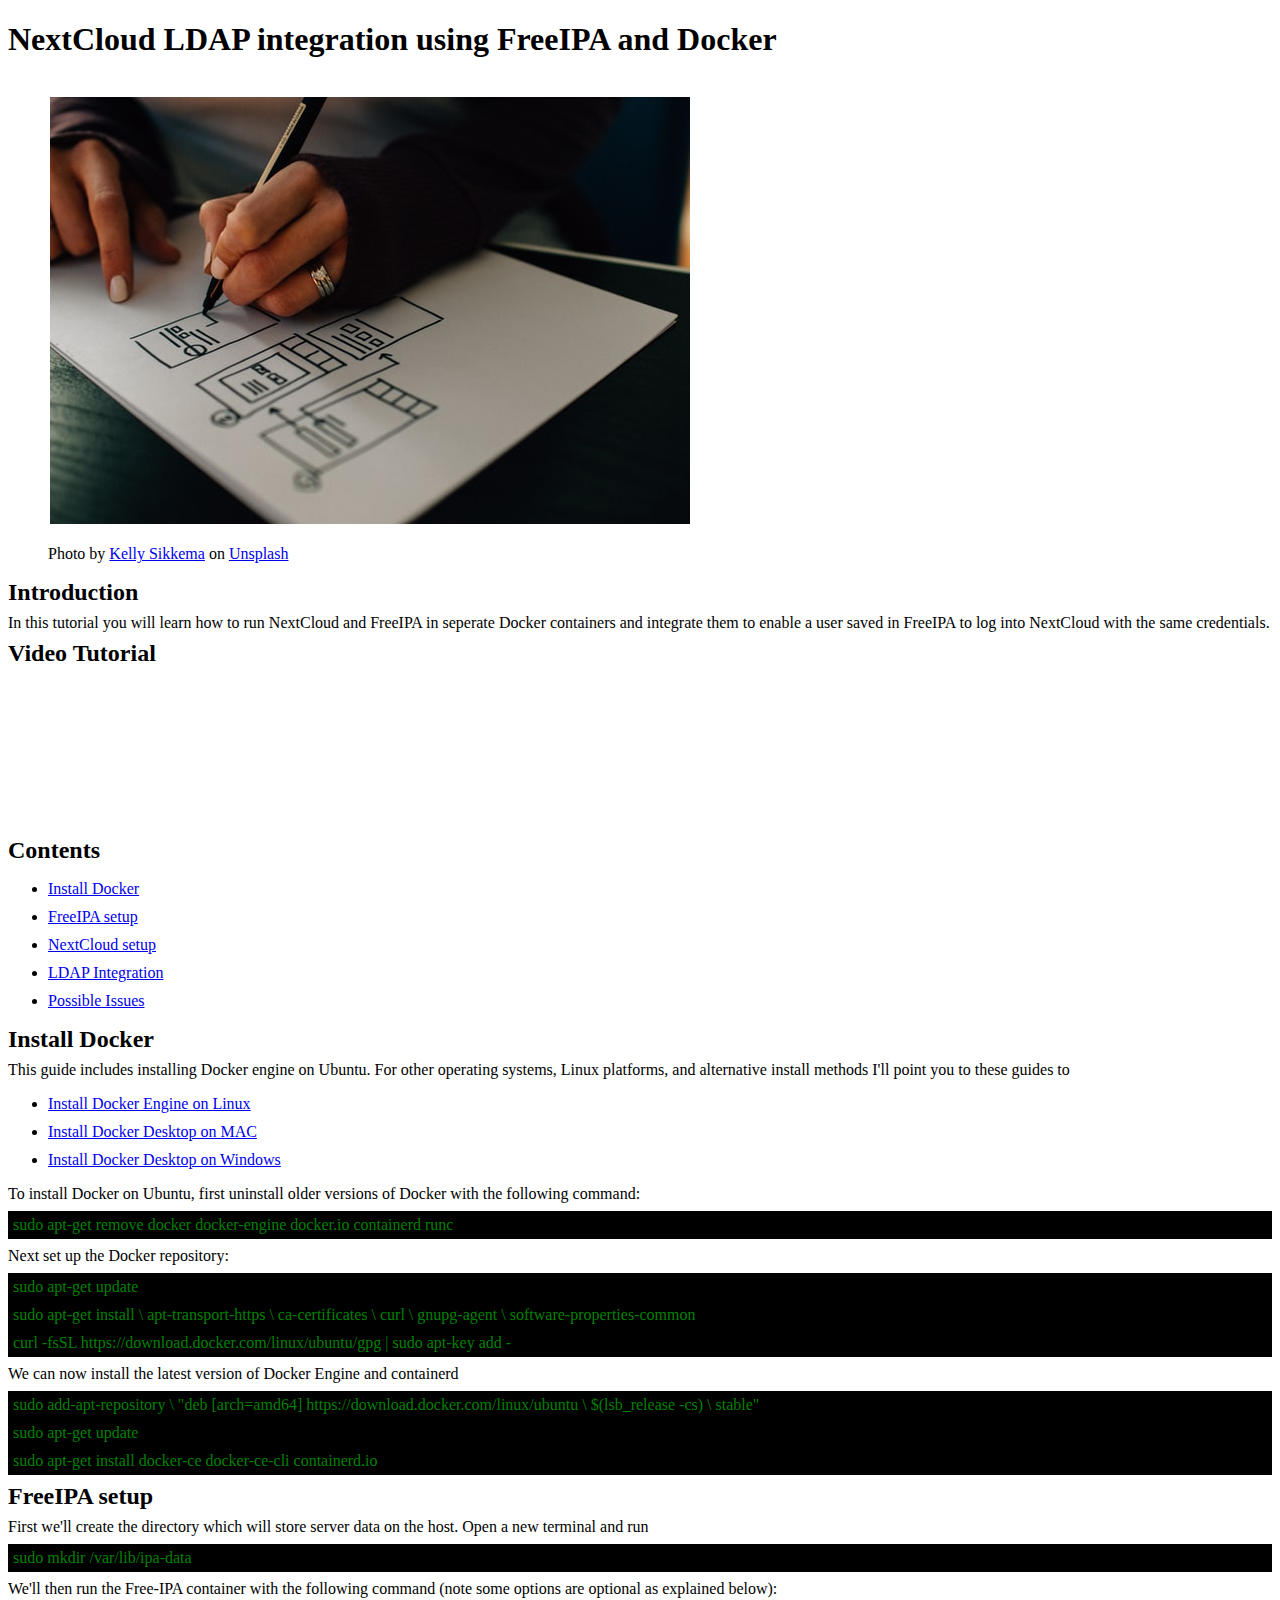
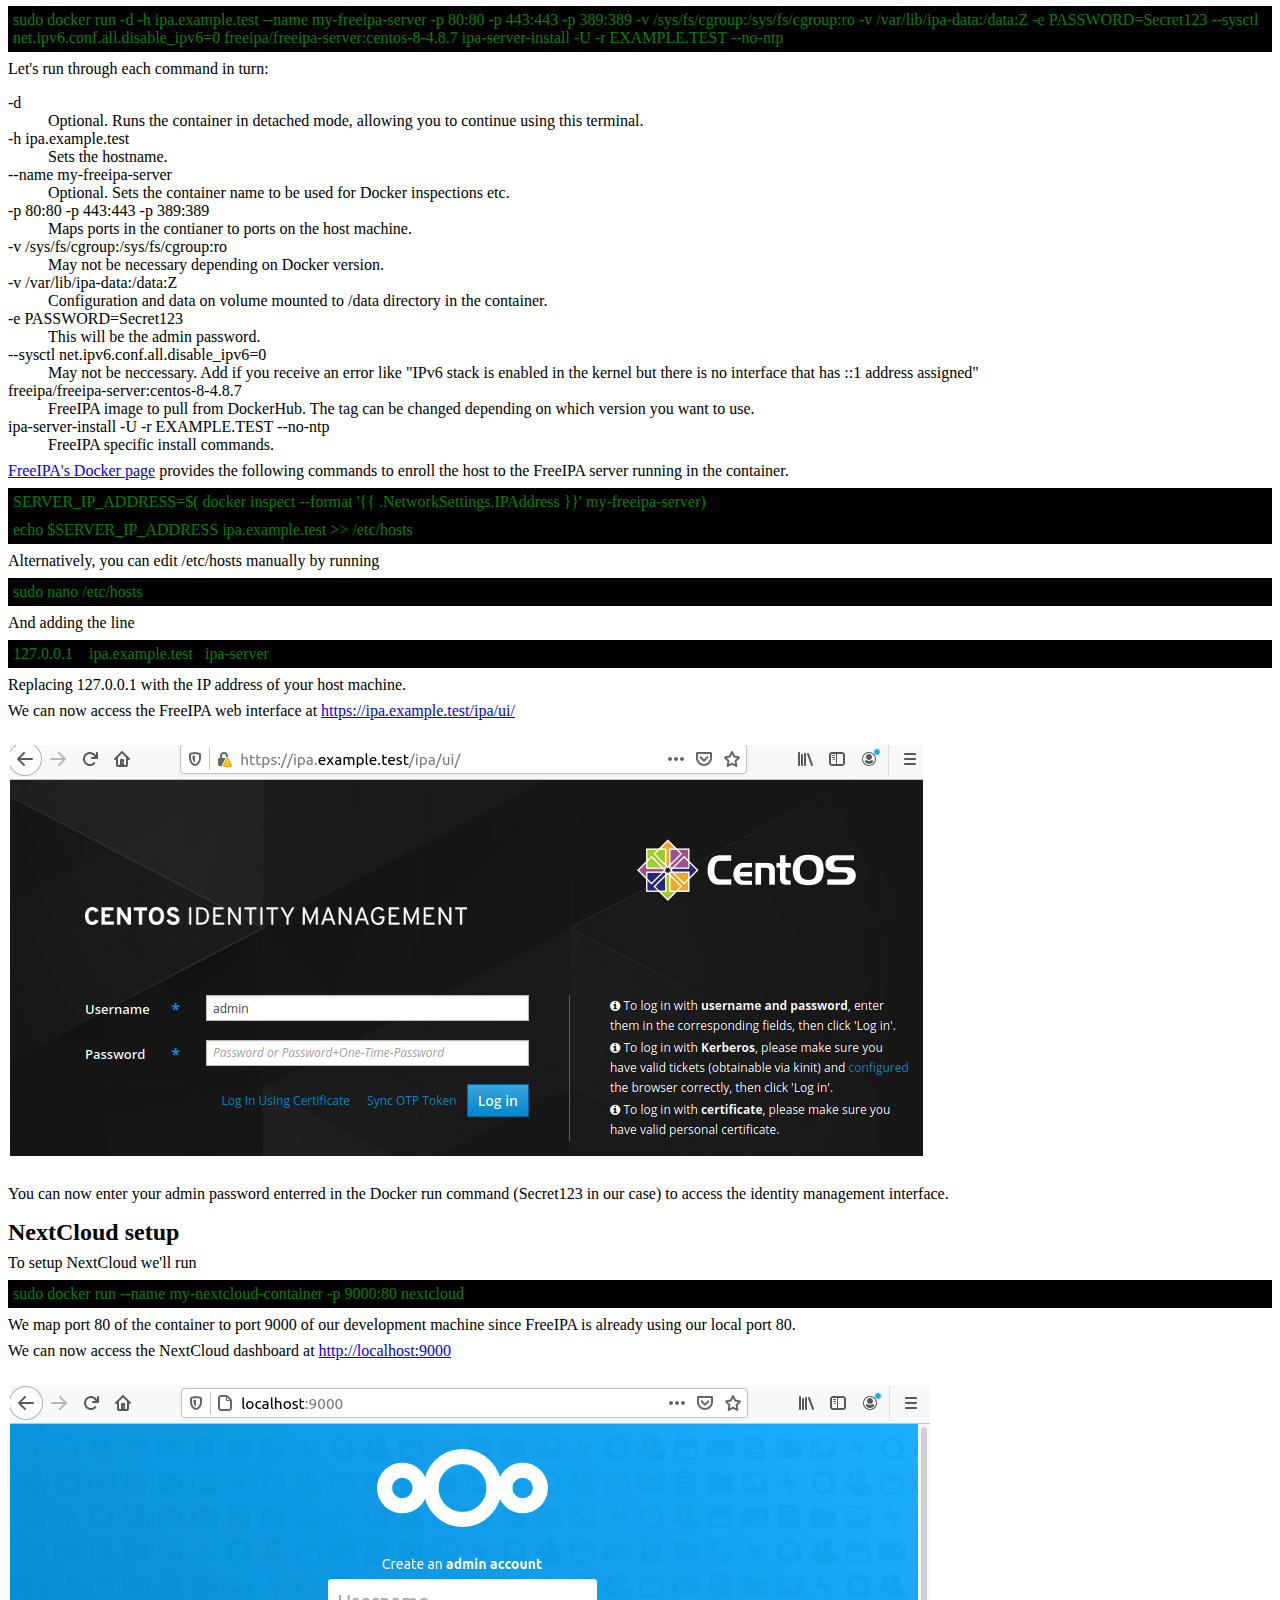
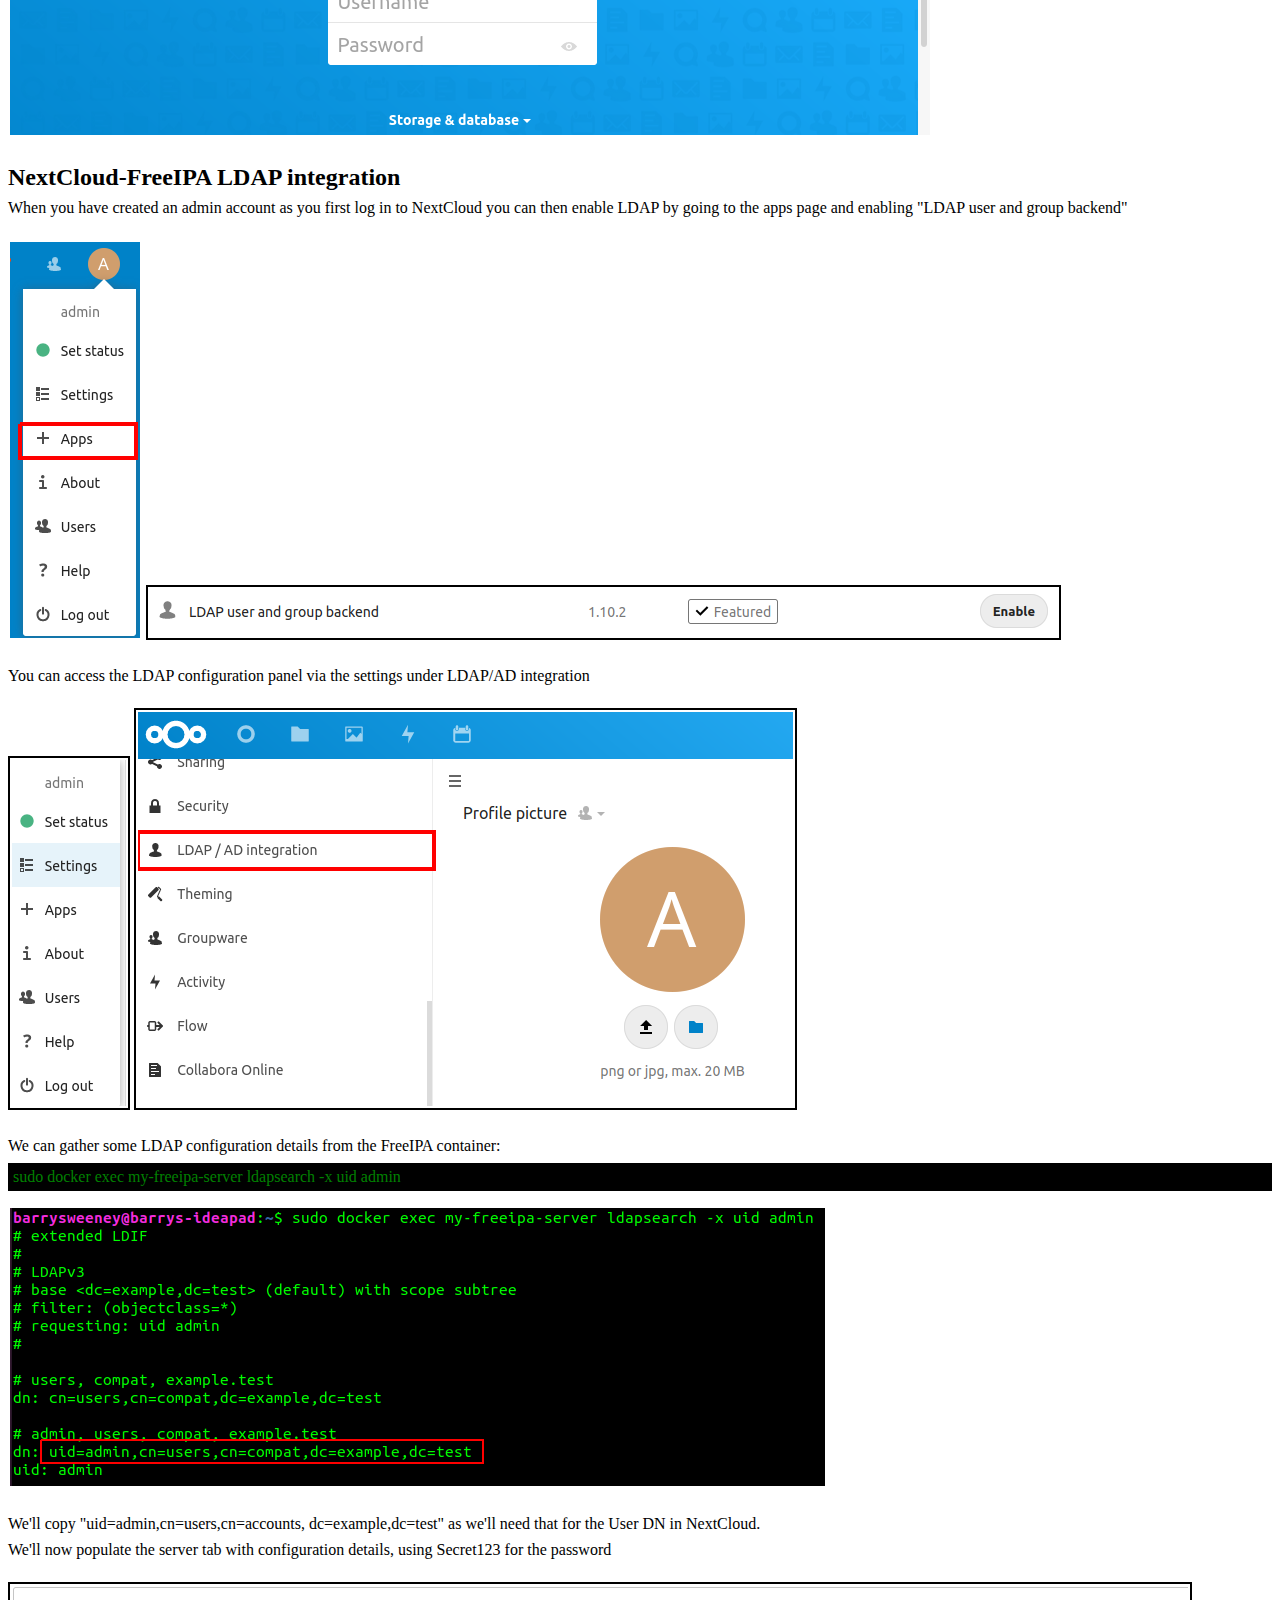
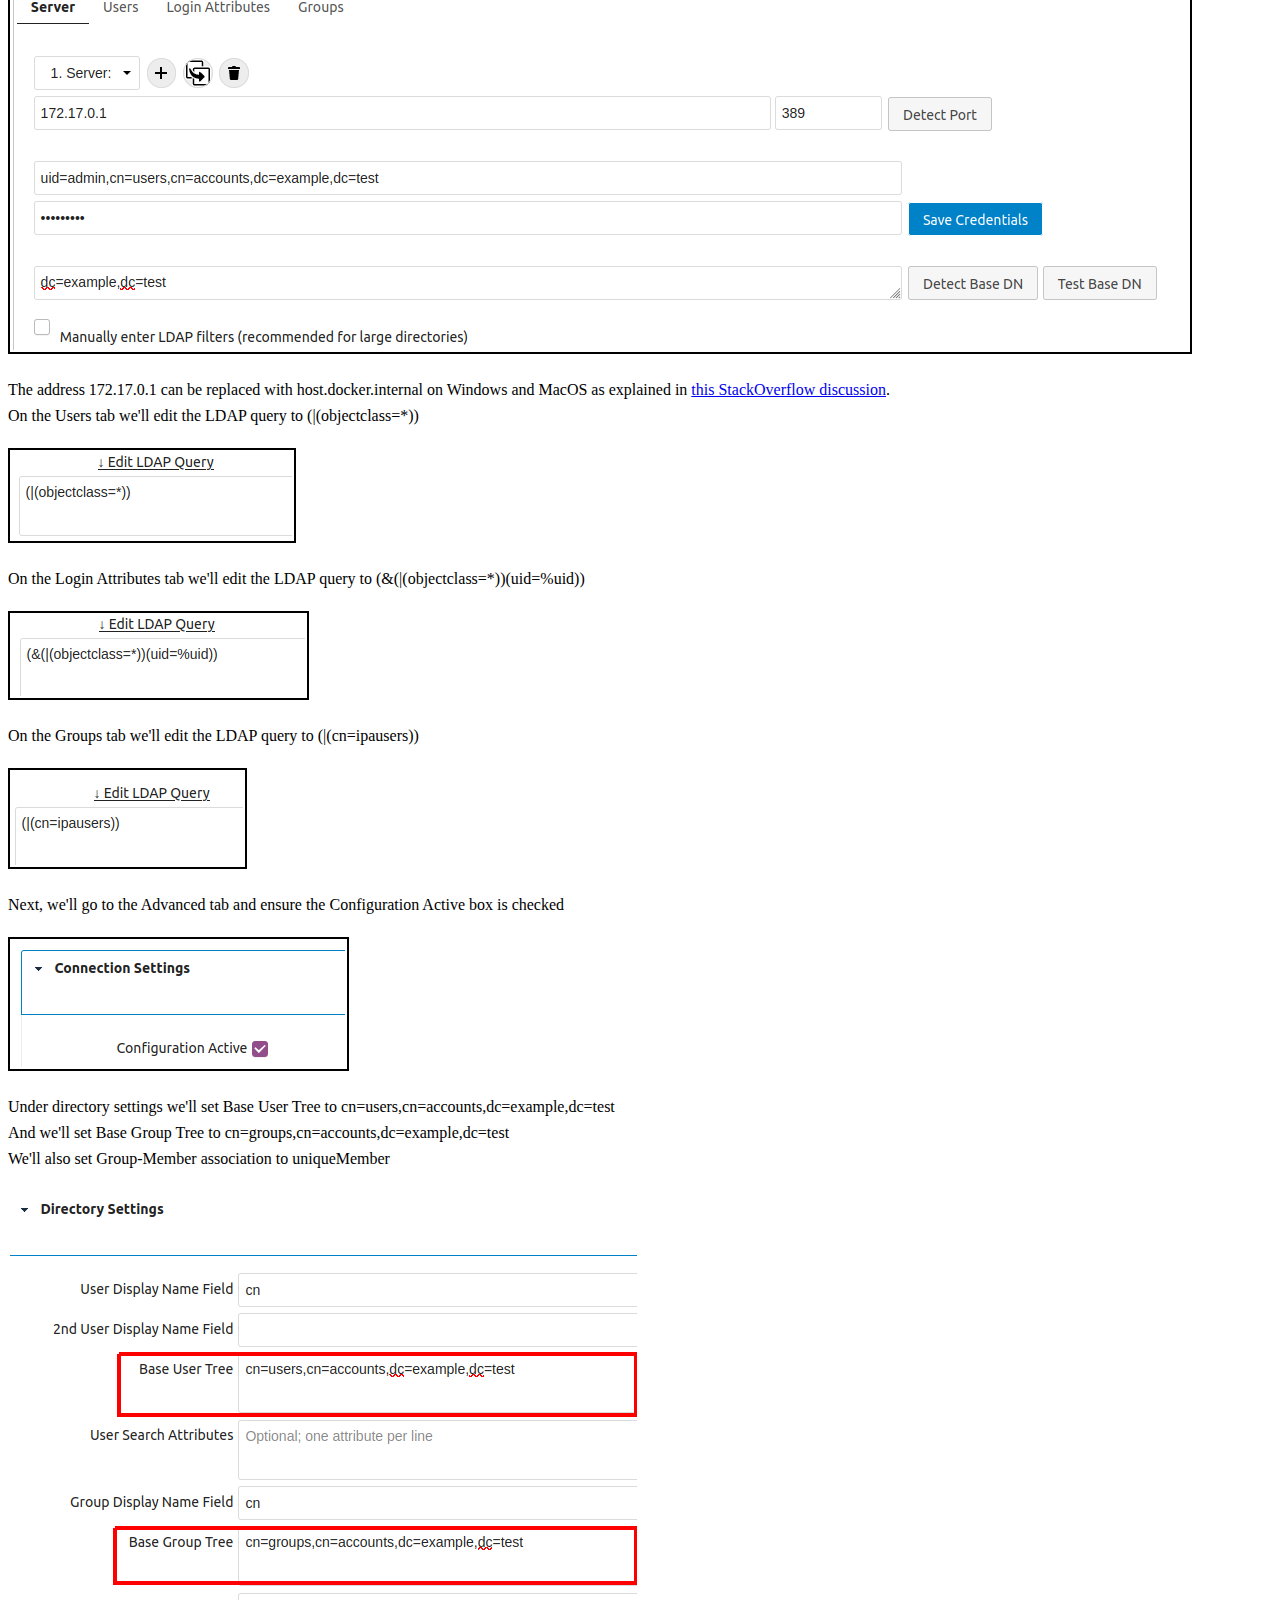
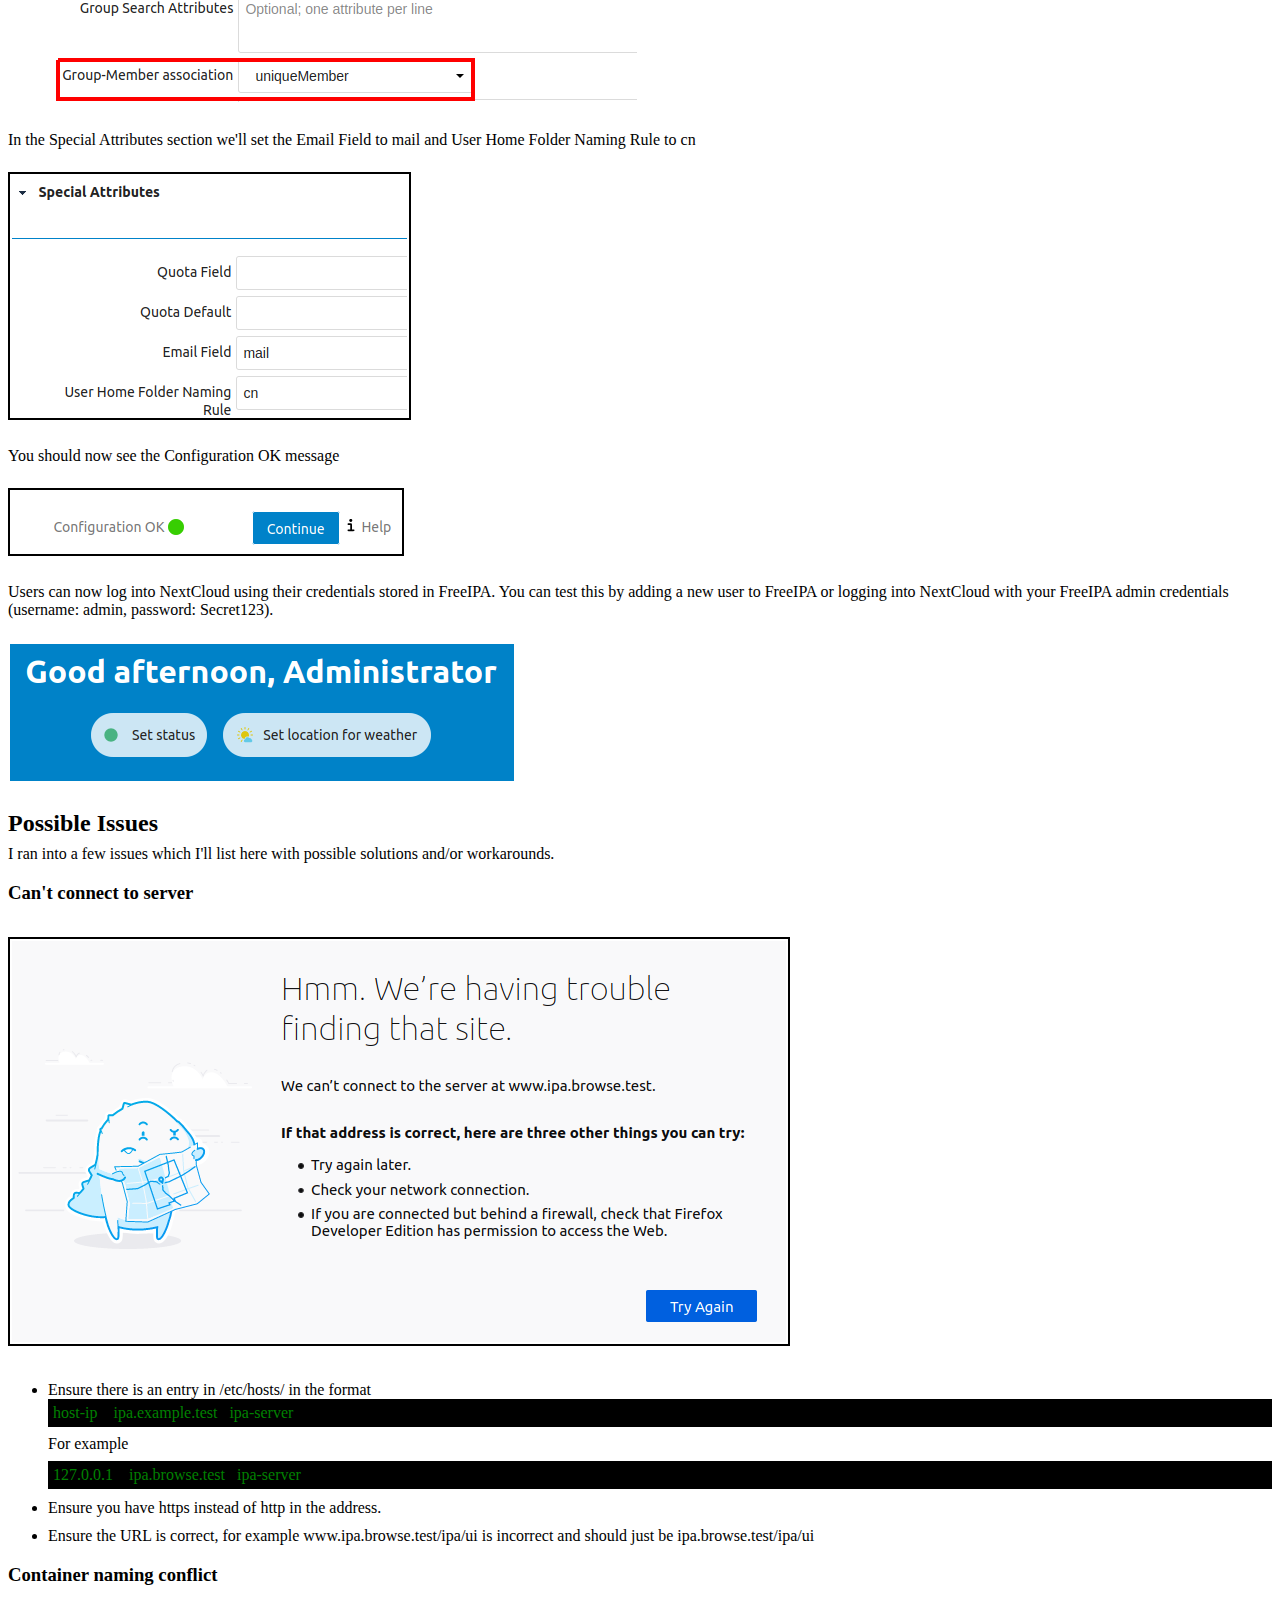
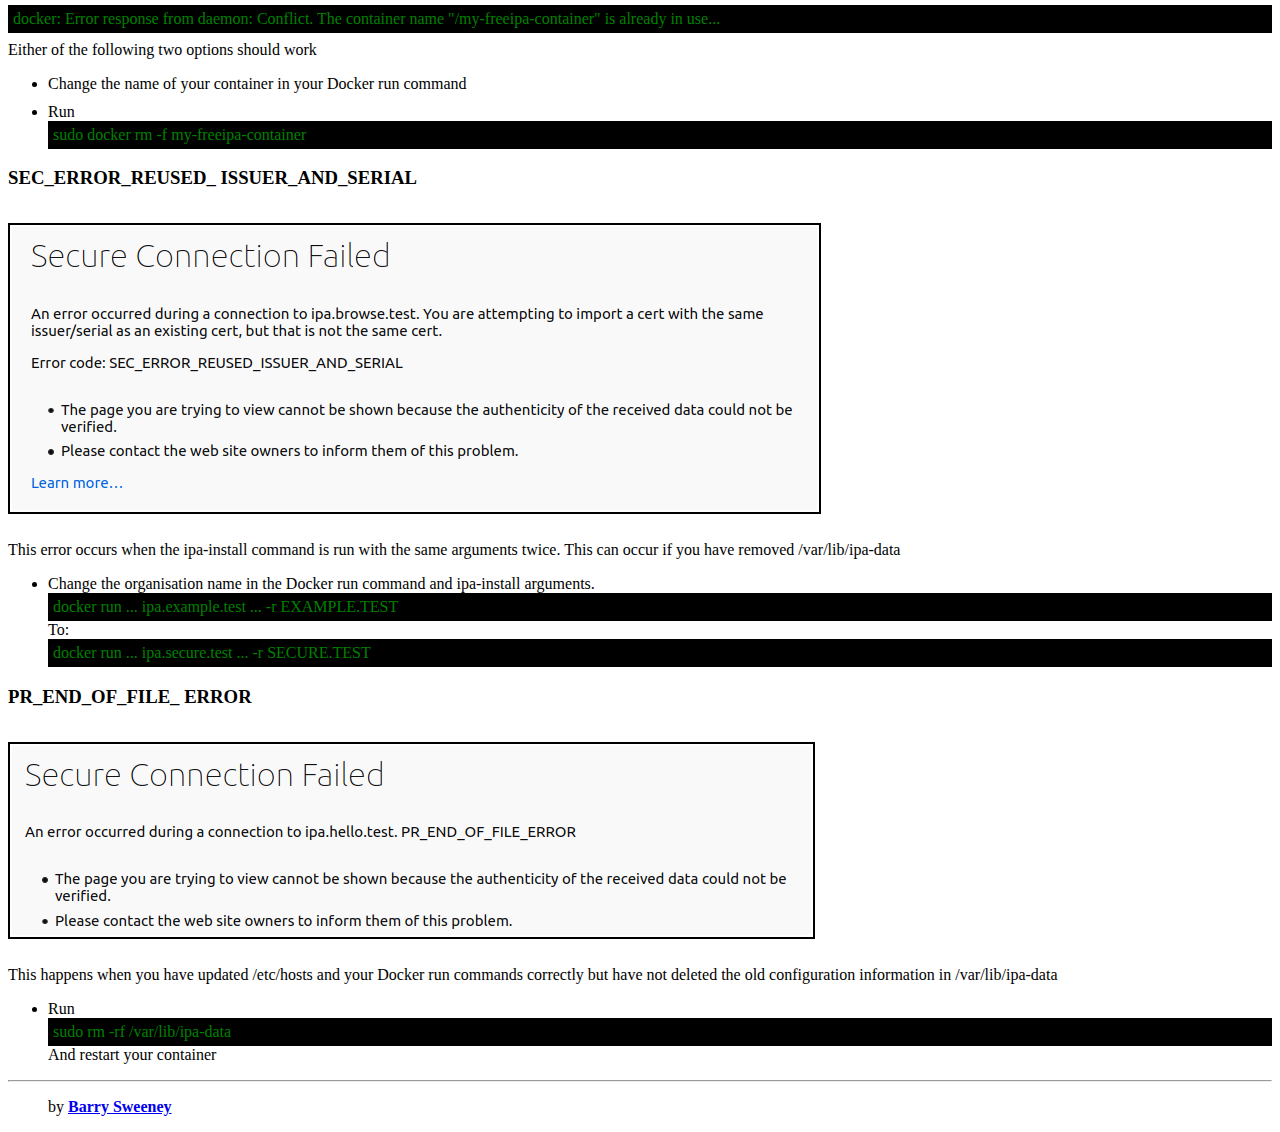
<file: index.html>
<!DOCTYPE html>
<html lang="en">
  <head>
    <meta charset="UTF-8" />
    <meta name="viewport" content="width=device-width, initial-scale=1.0" />
    <title>NextCloud-FreeIPA Docker Integration</title>
    <link
    rel="stylesheet"
    href="https://stackpath.bootstrapcdn.com/bootstrap/4.5.0/css/bootstrap.min.css"
    integrity="sha384-9aIt2nRpC12Uk9gS9baDl411NQApFmC26EwAOH8WgZl5MYYxFfc+NcPb1dKGj7Sk"
    crossorigin="anonymous"
  />
  <link rel="shortcut icon" type="image/png" href="/images/bs-logo.png" />

    <link rel="stylesheet" href="style.css" />
  </head>
  <body>
    <div class="container">
      <header>
        <h1>NextCloud LDAP integration using FreeIPA and Docker</h1>
      </header>
      <figure>
        <img class="img-fluid"
          src="/images/wireframe.jpg"
          alt="Hand's drawing a wireframe diagram"
        />
        <figcaption>
          <span
            >Photo by
            <a
              href="https://unsplash.com/@kellysikkema?utm_source=unsplash&amp;utm_medium=referral&amp;utm_content=creditCopyText"
              >Kelly Sikkema</a
            >
            on
            <a
              href="https://unsplash.com/s/photos/user?utm_source=unsplash&amp;utm_medium=referral&amp;utm_content=creditCopyText"
              >Unsplash</a
            ></span
          >
        </figcaption>
      </figure>
      <div id="introduction">
        <h2>Introduction</h2>
        <p>
          In this tutorial you will learn how to run NextCloud and FreeIPA in
          seperate Docker containers and integrate them to enable a user saved
          in FreeIPA to log into NextCloud with the same credentials.
        </p>
      </div>
      <div id="video-tutorial">
        <h2>Video Tutorial</h2>
      <div class="embed-responsive embed-responsive-16by9 video-tutorial">
        <iframe class="embed-responsive-item" src="https://www.youtube.com/embed/iiGJq8bLqzU" frameborder="0" allow="accelerometer; autoplay; clipboard-write; encrypted-media; gyroscope; picture-in-picture" allowfullscreen></iframe>
      </div></div>
      <div id="contents">
        <h2>Contents</h2>
        <ul>
          <li><a href="#install-docker">Install Docker</a></li>
          <li><a href="#freeipa-setup">FreeIPA setup</a></li>
          <li><a href="#nextcloud-setup">NextCloud setup</a></li>
          <li><a href="#ldap-integration">LDAP Integration</a></li>
          <li><a href="#issues">Possible Issues</a></li>
        </ul>
      </div>
    <div id="install-docker">
      <h2>Install Docker</h2>
      <p> This guide includes installing Docker engine on Ubuntu. For other operating systems, Linux platforms, and alternative install methods I'll point you to these guides to</p>
      <ul>
        <li><a target="_blank" href="https://docs.docker.com/engine/install/"
        >Install Docker Engine on Linux</a
      ></li>
      <li><a target="_blank" href="https://docs.docker.com/docker-for-mac/install/"
        >Install Docker Desktop on MAC</a
      ></li>
      <li><a target="_blank" href="https://docs.docker.com/docker-for-windows/install/"
        >Install Docker Desktop on Windows</a
      ></li>
      </ul>
      <p>To install Docker on Ubuntu, first uninstall older versions of Docker with the following command:</p>
      <div class="bash">
        sudo apt-get remove docker docker-engine docker.io containerd runc
      </div>
      <p>Next set up the Docker repository:</p>
      <div class="bash">sudo apt-get update</div>
      <div class="bash">sudo apt-get install \
        apt-transport-https \
        ca-certificates \
        curl \
        gnupg-agent \
        software-properties-common</div>
        <div class="bash">curl -fsSL https://download.docker.com/linux/ubuntu/gpg | sudo apt-key add -</div>
        <p>We can now install the latest version of Docker Engine and containerd</p>
        <div class="bash">sudo add-apt-repository \
          "deb [arch=amd64] https://download.docker.com/linux/ubuntu \
          $(lsb_release -cs) \
          stable"</div>
          <div class="bash">sudo apt-get update</div>
          <div class="bash">sudo apt-get install docker-ce docker-ce-cli containerd.io</div>
    </div>
    <div id="freeipa-setup">
      <h2>FreeIPA setup</h2>
      <p>
        First we'll create the directory which will store server data on the
        host. Open a new terminal and run
      </p>
      <div class="bash">sudo mkdir /var/lib/ipa-data</div>
      <p>
        We'll then run the Free-IPA container with the following command (note
        some options are optional as explained below):
      </p>
      <div class="bash">
        sudo docker run -d -h ipa.example.test --name my-freeipa-server -p 80:80
        -p 443:443 -p 389:389 -v /sys/fs/cgroup:/sys/fs/cgroup:ro -v
        /var/lib/ipa-data:/data:Z -e PASSWORD=Secret123 --sysctl
        net.ipv6.conf.all.disable_ipv6=0 freeipa/freeipa-server:centos-8-4.8.7
        ipa-server-install -U -r EXAMPLE.TEST --no-ntp
      </div>
      <p>Let's run through each command in turn:</p>
      <dl>
          <dt>-d</dt>
          <dd>Optional. Runs the container in detached mode, allowing you to continue using this terminal.</dd>
          <dt>-h ipa.example.test</dt>
          <dd>Sets the hostname.</dd>
          <dt>--name my-freeipa-server</dt>
          <dd>Optional. Sets the container name to be used for Docker inspections etc.</dd>
          <dt>-p 80:80 -p 443:443 -p 389:389</dt>
          <dd>Maps ports in the contianer to ports on the host machine.</dd>
          <dt>-v /sys/fs/cgroup:/sys/fs/cgroup:ro</dt>
          <dd>May not be necessary depending on Docker version.</dd>
          <dt>-v /var/lib/ipa-data:/data:Z</dt>
          <dd>Configuration and data on volume mounted to /data directory in the container.</dd>
          <dt>-e PASSWORD=Secret123</dt>
          <dd>This will be the admin password.</dd>
          <dt>--sysctl net.ipv6.conf.all.disable_ipv6=0</dt>
          <dd>May not be neccessary. Add if you receive an error like &quot;IPv6 stack is enabled in the kernel but there is no interface that
            has ::1 address assigned&quot;</dd>
            <dt>freeipa/freeipa-server:centos-8-4.8.7</dt>
            <dd>FreeIPA image to pull from DockerHub. The tag can be changed depending on which version you want to use.</dd>
            <dt>ipa-server-install -U -r EXAMPLE.TEST --no-ntp</dt>
            <dd>FreeIPA specific install commands.</dd>
      <p><a target="_blank" href="https://www.freeipa.org/page/Docker">FreeIPA's Docker page</a> provides the following commands to enroll the host to the FreeIPA server running in the container. </p>
      <div class="bash">
        SERVER_IP_ADDRESS=$( docker inspect --format '{{ .NetworkSettings.IPAddress }}' my-freeipa-server)
      </div>
      <div class="bash">
        echo $SERVER_IP_ADDRESS ipa.example.test >> /etc/hosts
      </div>
    
      <p>Alternatively, you can edit /etc/hosts manually by running</p>
      <div class="bash">sudo nano /etc/hosts</div>
      <p>And adding the line</p>
      <div class="bash">127.0.0.1 &nbsp;&nbsp; ipa.example.test &nbsp; ipa-server</div>
      <p>Replacing 127.0.0.1 with the IP address of your host machine.</p>
     
      <p>We can now access the FreeIPA web interface at <a target="_blank" href="https://ipa.example.test/ipa/ui/">https://ipa.example.test/ipa/ui/</a></p>
          <img class="img-fluid" src="/images/freeipa-login.png" alt="Screenshot of FreeIPA login page">  
          <p>You can now enter your admin password enterred in the Docker run command (Secret123 in our case) to access the identity management interface.</p>  
    </div>
    <div class="nextcloud-setup">
        <h2>NextCloud setup</h2>
        <p>To setup NextCloud we'll run</p>
        <div class="bash">
            sudo docker run --name my-nextcloud-container -p 9000:80 nextcloud
        </div>
        <p>We map port 80 of the container to port 9000 of our development machine since FreeIPA is already using our local port 80.</p>
        <p>We can now access the NextCloud dashboard at <a target="_blank" href="http://localhost:9000">http://localhost:9000</a></p>
        <img class="img-fluid" src="/images/nextcloud-login.png" alt="Screenshot of NextCloud login page">
    </div>
    <div id="ldap-integration">
        <h2>NextCloud-FreeIPA LDAP integration</h2>
    <p>When you have created an admin account as you first log in to NextCloud you can then enable LDAP by going to the apps page and enabling &quot;LDAP user and group backend&quot;</p>
    <img class="img-fluid" src="/images/apps.png" alt="NextCloud dropdown menu showing Apps option highlighted">
    <img class="img-fluid bordered" src="/images/ldap-enable.png" alt="NextCloud option to enable LDAP user and group backend">
    <p>You can access the LDAP configuration panel via the settings under LDAP/AD integration</p>
    <img class="img-fluid bordered" src="/images/settings.png" alt="NextCloud dropdown menu showing Settings option highlighted">
    <img class="img-fluid bordered" src="/images/ldap-ad.png" alt="NextCloud settings menu showing LDAP/AD inegration highlighted">
    <p>We can gather some LDAP configuration details from the FreeIPA container:</p>
    <div class="bash">
      sudo docker exec my-freeipa-server ldapsearch -x uid admin
    </div>
    <img class="img-fluid" src="/images/ldapsearch.png" alt="Results in temrninal of running sudo docker exec my-freeipa-server ldapsearch -x uid admin">
    <p>We'll copy "uid=admin,cn=users,cn=accounts, dc=example,dc=test" as we'll need that for the User DN in NextCloud.</p>
    <p>We'll now populate the server tab with configuration details, using Secret123 for the password</p>
    <img class="img-fluid bordered" src="/images/server.png" alt="Host is 172.17.0.1 Port is 80
    User DN is uid=admin,cn=users,cn=accounts,dc=example,dc=test
    Password is Secret123
    Base DN is dc=example,dc=test">
    <p>The address 172.17.0.1 can be replaced with host.docker.internal on Windows and MacOS as explained in <a target="_blank" href="https://stackoverflow.com/questions/48546124/what-is-linux-equivalent-of-host-docker-internal">this StackOverflow discussion</a>.</p>
    <p>On the Users tab we'll edit the LDAP query to (|(objectclass=*))</p>
    <img class="img-fluid bordered" src="/images/users-tab.png" alt="LDAP query is (|(objectclass=*))">
    <p>On the Login Attributes tab we'll edit the LDAP query to (&(|(objectclass=*))(uid=%uid))</p>
    <img class="img-fluid bordered" src="/images/login-tab.png" alt="LDAP query is (&(|(objectclass=*))(uid=%uid))">
    <p>On the Groups tab we'll edit the LDAP query to (|(cn=ipausers))</p>
    <img class="img-fluid bordered" src="/images/groups-tab.png" alt="LDAP query is (|(cn=ipausers))">
  <p>Next, we'll go to the Advanced tab and ensure the Configuration Active box is checked</p>
  <img class="img-fluid bordered" src="/images/connection-settings.png" alt="Checked Configuration Active box">
  <p>Under directory settings we'll set Base User Tree to
    cn=users,cn=accounts,dc=example,dc=test</p>
    And we'll set Base Group Tree to cn=groups,cn=accounts,dc=example,dc=test</p>
    <p>We'll also set Group-Member association to uniqueMember</p>
    <img class="img-fluid" src="/images/directory-settings.png" alt="Direcotry Settings tab showing Base User Tree as
    cn=users,cn=accounts,dc=example,dc=test and Base Group Tree as cn=groups,cn=accounts,dc=example,dc=test and Group-Member association set to uniqueMember">
    <p>In the Special Attributes section we'll set the Email Field to mail and User Home Folder Naming Rule to cn</p>
    <img class="img-fluid bordered" src="/images/special-attributes.png" alt="Special Attributes tab showing Email Field set to mail and User Home Folder Naming Rule set to cn">
    <p>You should now see the Configuration OK message</p>
    <img class="img-fluid bordered" src="/images/configuration-ok.png" alt="Configuration OK message">
    <p>Users can now log into NextCloud using their credentials stored in FreeIPA. You can test this by adding a new user to FreeIPA or logging into NextCloud with your FreeIPA admin credentials (username: admin, password: Secret123).</p>
    <img class="img-fluid" src="/images/adminlogin.png" alt="NextCloud message showing Good Afternoon, Administrator">
  </div>
  <div id="issues">
    <h2>Possible Issues</h2>
    <p>I ran into a few issues which I'll list here with possible solutions and/or workarounds.</p>
    <h3>Can't connect to server</h3>
    <img class="img-fluid bordered" alt="Firefox error page that says: We’re having trouble finding that site." src="/images/trouble-finding-site.png">
    <ul>
      <li>Ensure there is an entry in /etc/hosts/ in the format
        <div class="bash">host-ip &nbsp;&nbsp; ipa.example.test &nbsp; ipa-server</div>
        <p>For example</p>
        <div class="bash">127.0.0.1 &nbsp;&nbsp; ipa.browse.test &nbsp; ipa-server</div>
      </li>
      <li>Ensure you have https instead of http in the address.</li>
      <li>Ensure the URL is correct, for example www.ipa.browse.test/ipa/ui is incorrect and should just be ipa.browse.test/ipa/ui</li>
    </ul>
    <h3>Container naming conflict</h3>
    <div class="bash">
      docker: Error response from daemon: Conflict. The container name "/my-freeipa-container" is already in use...
    </div>
    <p>Either of the following two options should work</p>
    <ul>
      <li>Change the name of your container in your Docker run command</li>
      <li>Run
        <div class="bash">sudo docker rm -f my-freeipa-container</div>
      </li>
    </ul>
    <h3>SEC_ERROR_REUSED_ ISSUER_AND_SERIAL</h3>
    <img class="img-fluid bordered" src="/images/secure-connection-failed.png" alt="Firefox error page showing the message secure connection failed with the error code: SEC_ERROR_REUSED_ISSUER_AND_SERIAL">
    <p>This error occurs when the ipa-install command is run with the same arguments twice. This can occur if you have removed /var/lib/ipa-data</p>
    <ul>
      <li>Change the organisation name in the Docker run command and ipa-install arguments.
        <div class="bash">docker run ... ipa.example.test ... -r EXAMPLE.TEST</div>
        To:
        <div class="bash">docker run ... ipa.secure.test ... -r SECURE.TEST</div>
      </li>
    </ul>
    <h3>PR_END_OF_FILE_ ERROR</h3>
    <img class="img-fluid bordered" src="/images/eof.png" alt="Firefox error page with the message secure connection failed and the error code: PR_END_OF_FILE_ERROR">
    <p>This happens when you have updated /etc/hosts and your Docker run commands correctly but have not deleted the old configuration information in /var/lib/ipa-data</p>
    <ul>
      <li>Run 
        <div class="bash">sudo rm -rf /var/lib/ipa-data</div>
        And restart your container
      </li>
    </ul>
  </div>
  <hr>
  <footer>
    <ul>
      <li>by <strong><a href="https://www.barrysweeney.com" target="_blank">Barry Sweeney<strong></li>
    </ul>
  </footer>
</div>
  </body>
</html>
</file>
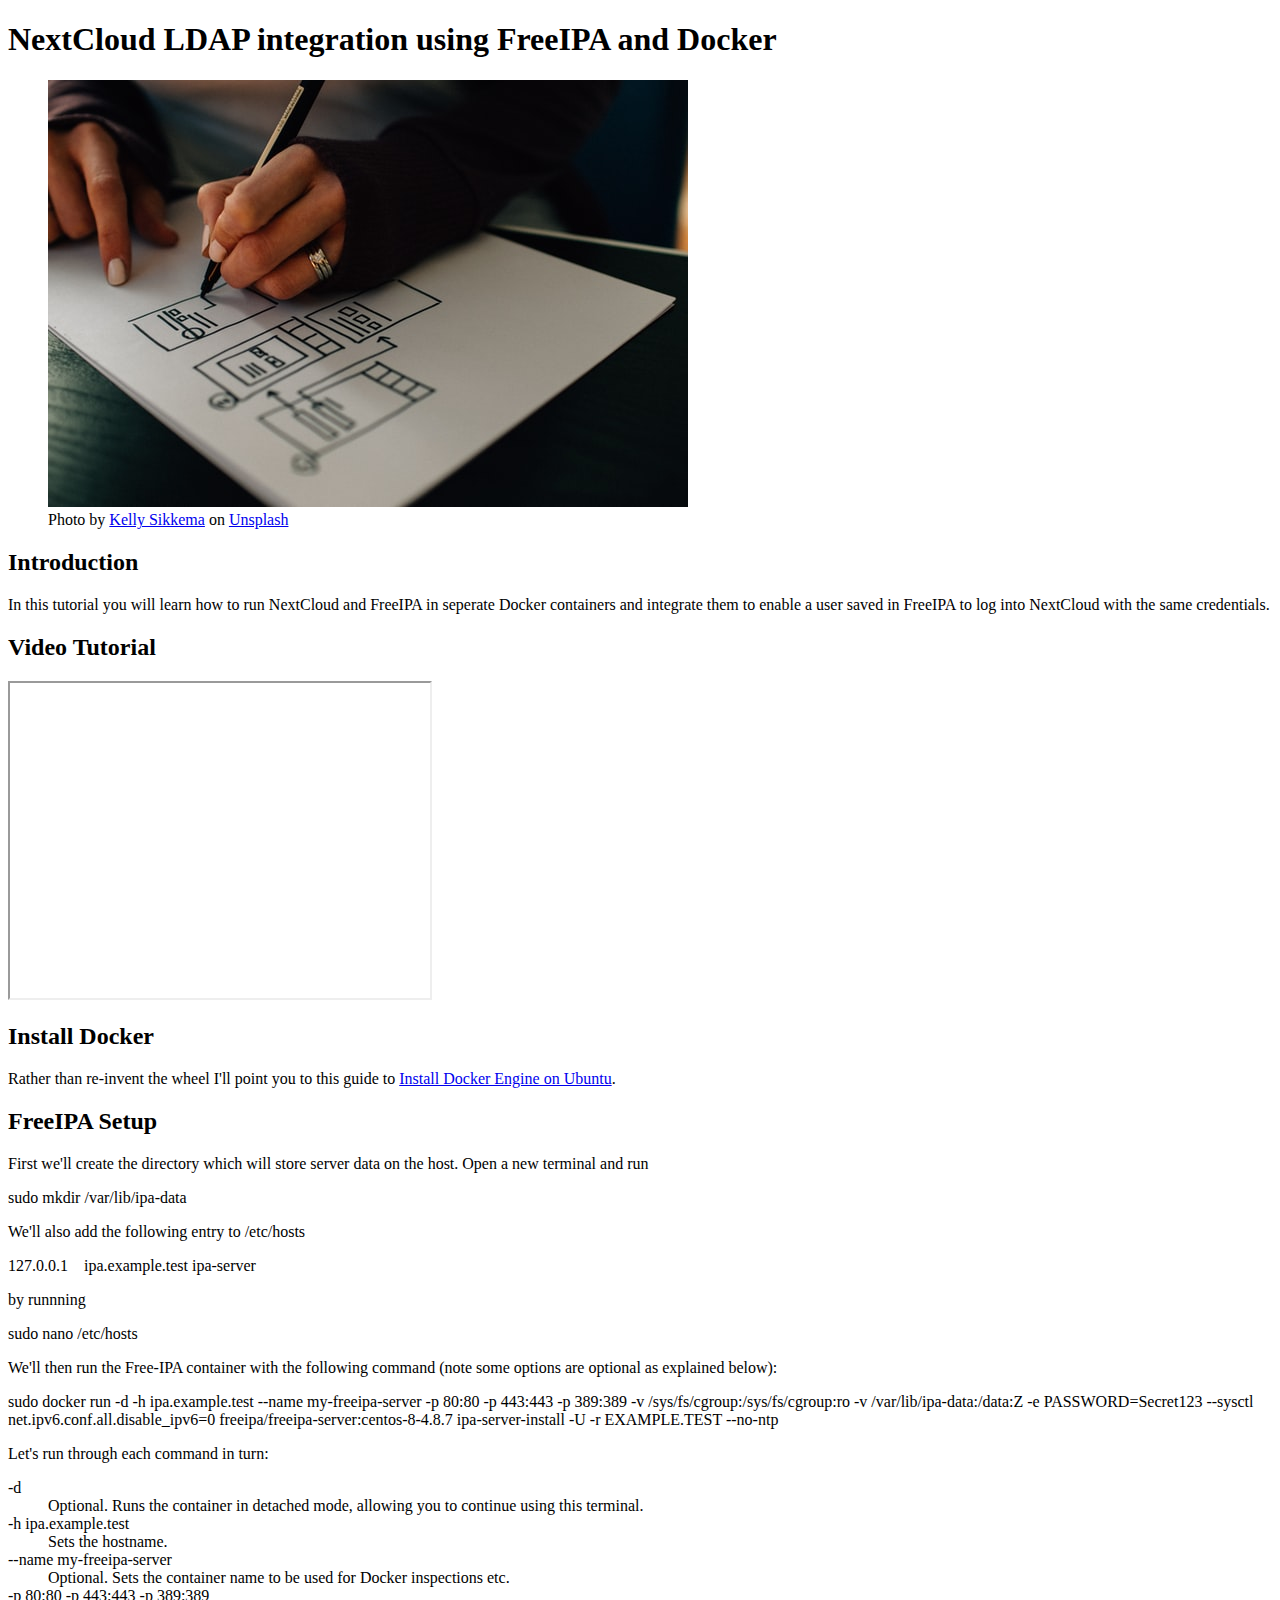
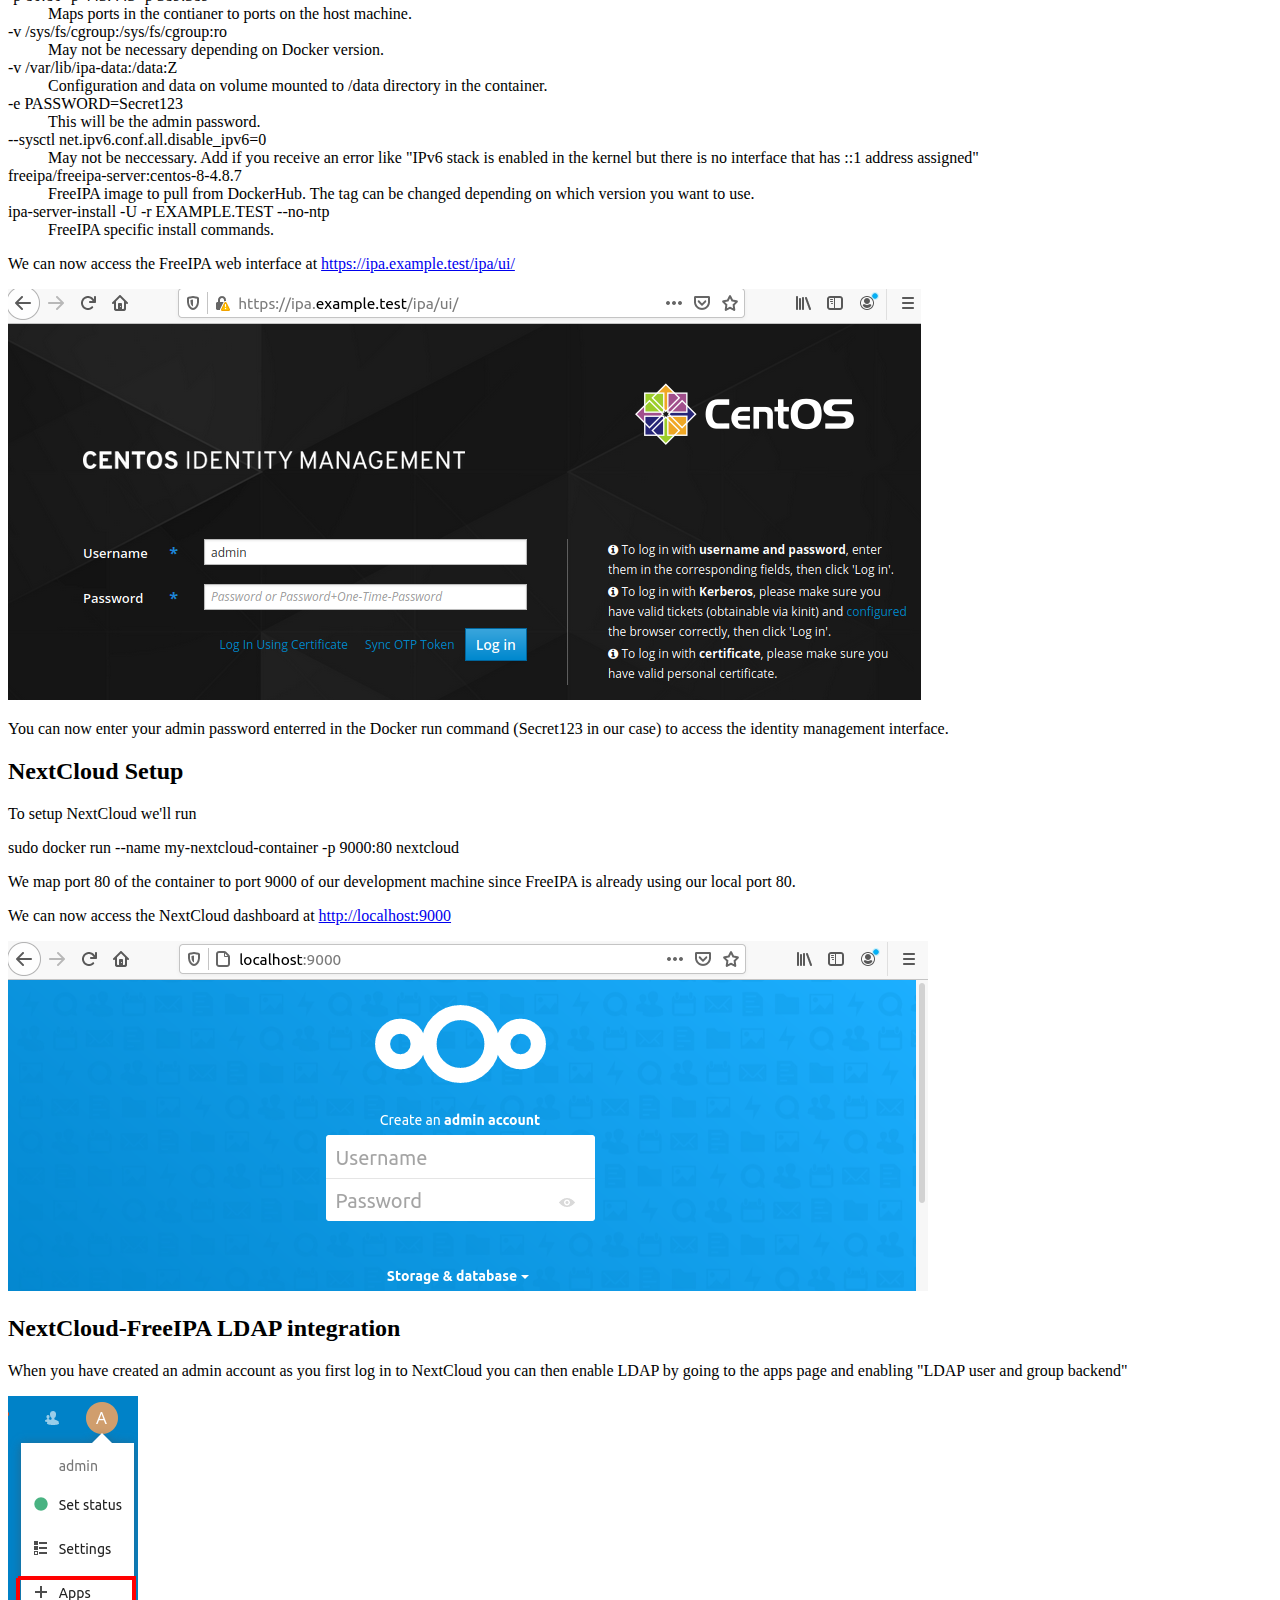
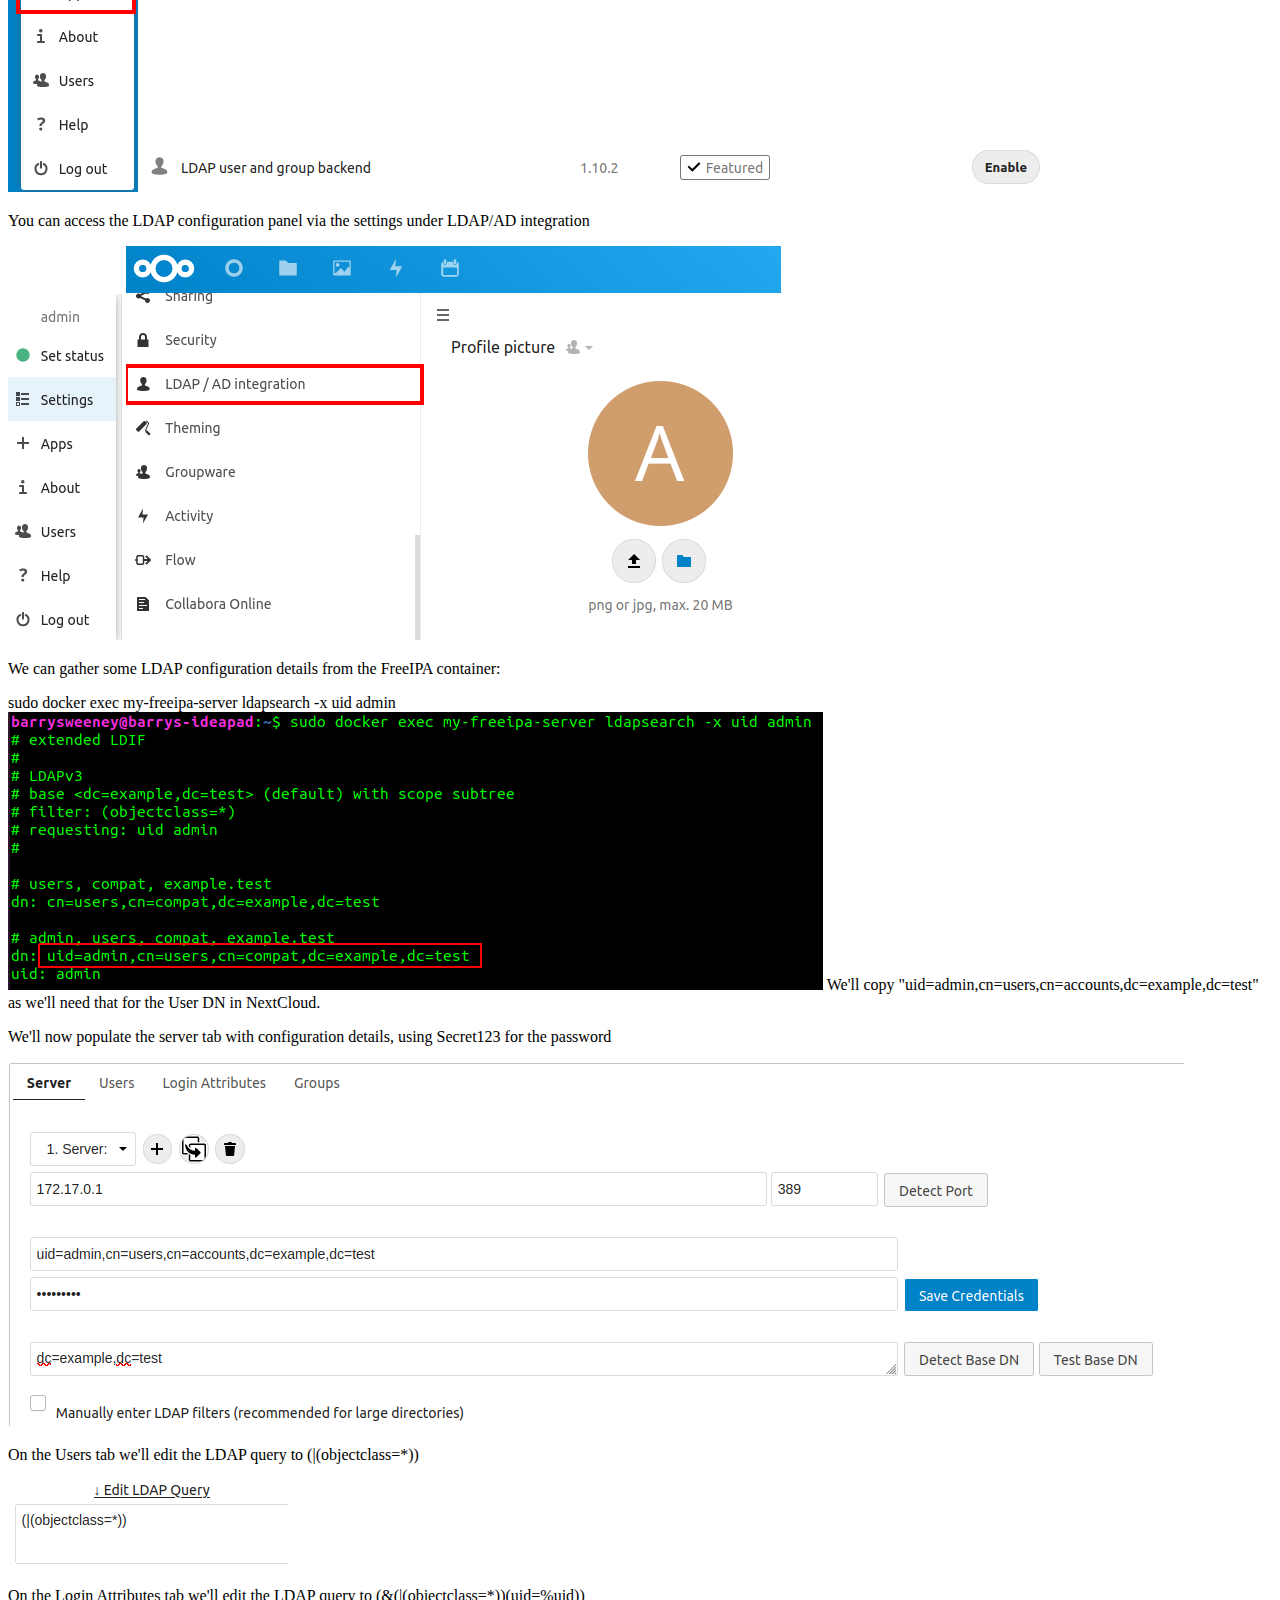
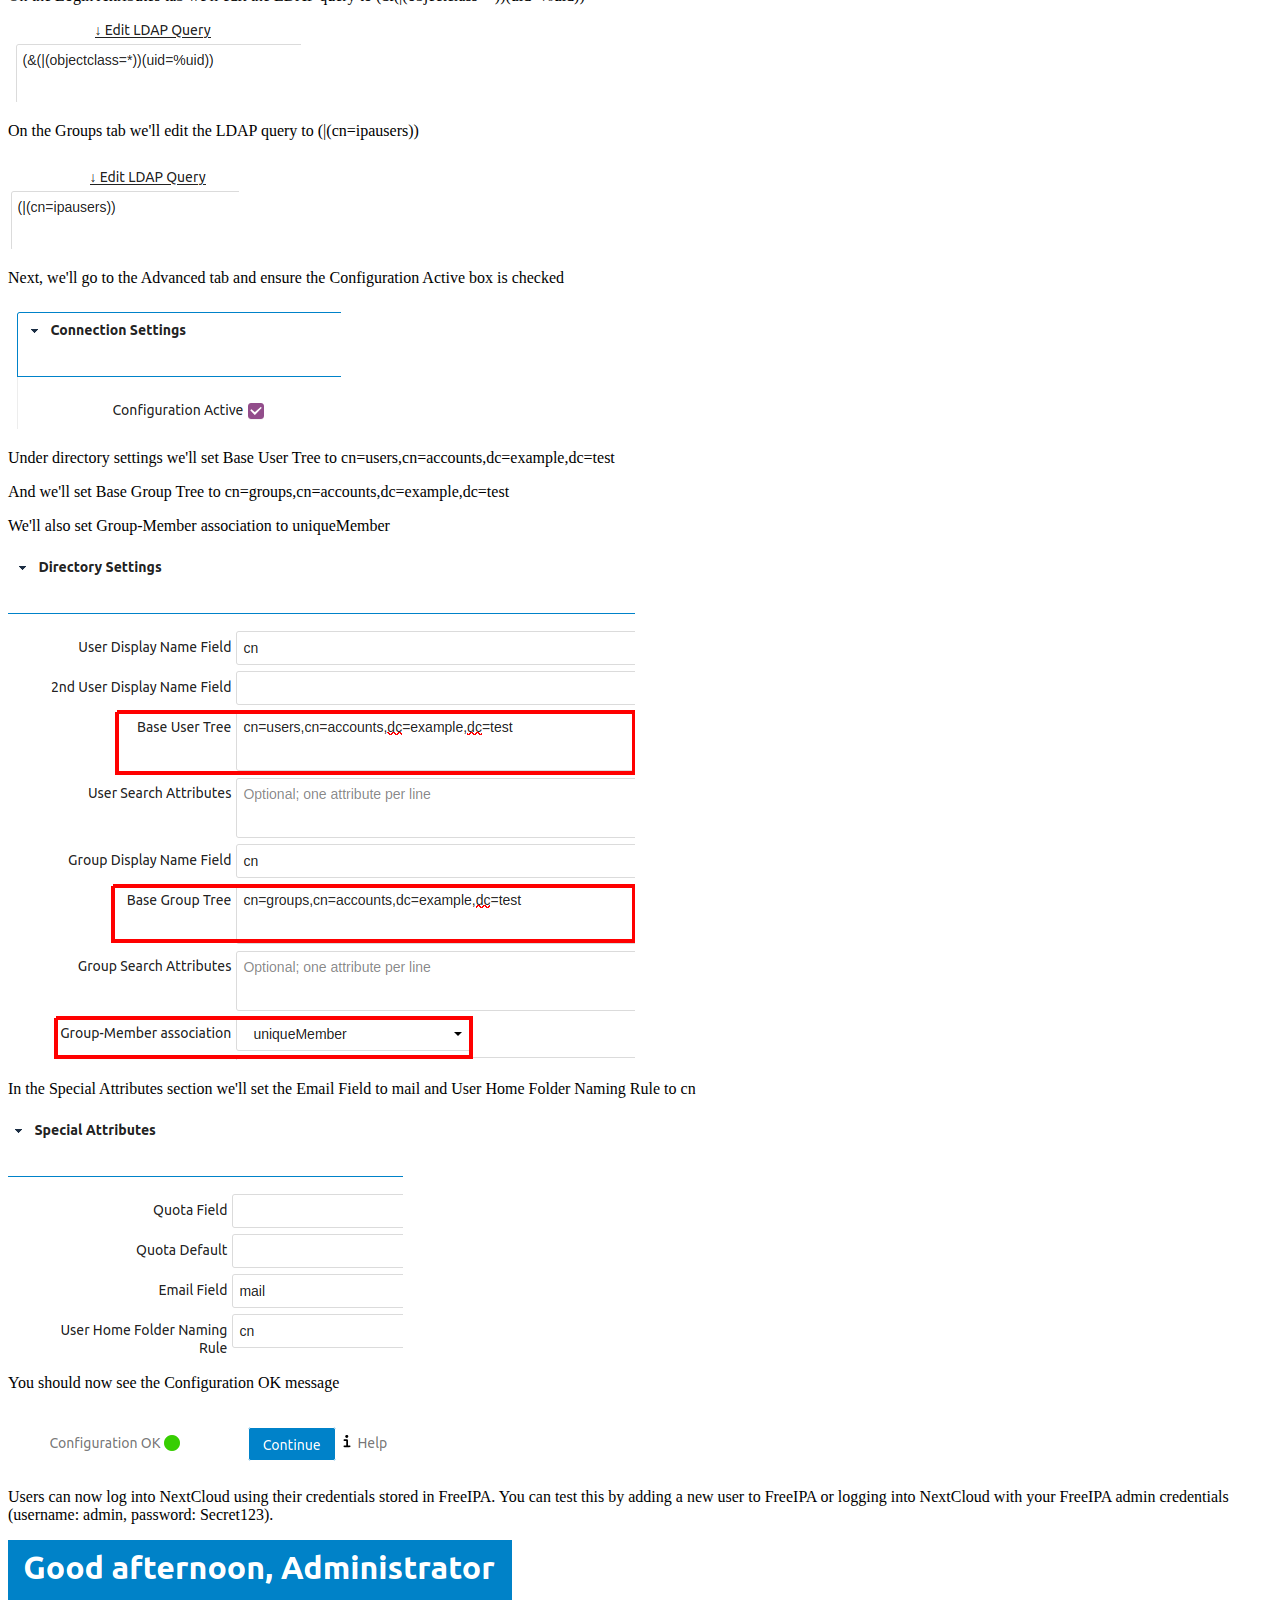
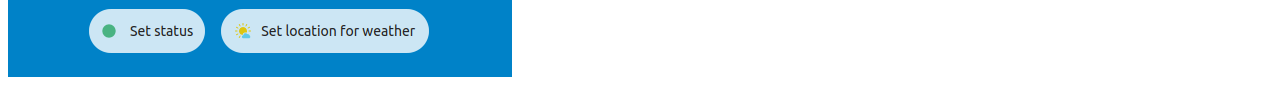
<file: src/index.html>
<!DOCTYPE html>
<html lang="en">
  <head>
    <meta charset="UTF-8" />
    <meta name="viewport" content="width=device-width, initial-scale=1.0" />
    <title>NextCloud-FreeIPA Docker Integration</title>
  </head>
  <body>
    <div class="main-wrapper">
      <header>
        <h1>NextCloud LDAP integration using FreeIPA and Docker</h1>
      </header>
      <figure>
        <img
          src="/static/images/wireframe.jpg"
          alt="Hand's drawing a wireframe diagram"
        />
        <figcaption>
          <span
            >Photo by
            <a
              href="https://unsplash.com/@kellysikkema?utm_source=unsplash&amp;utm_medium=referral&amp;utm_content=creditCopyText"
              >Kelly Sikkema</a
            >
            on
            <a
              href="https://unsplash.com/s/photos/user?utm_source=unsplash&amp;utm_medium=referral&amp;utm_content=creditCopyText"
              >Unsplash</a
            ></span
          >
        </figcaption>
      </figure>
      <div class="introduction">
        <h2>Introduction</h2>
        <p>
          In this tutorial you will learn how to run NextCloud and FreeIPA in
          seperate Docker containers and integrate them to enable a user saved
          in FreeIPA to log into NextCloud with the same credentials.
        </p>
      </div>
    </div>
    <div class="video-tutorial">
      <h2>Video Tutorial</h2>
      <iframe
        width="420"
        height="315"
        src="https://www.youtube.com/embed/tgbNymZ7vqY"
      >
      </iframe>
    </div>
    <div class="install-docker">
      <h2>Install Docker</h2>
      Rather than re-invent the wheel I'll point you to this guide to
      <a href="https://docs.docker.com/engine/install/ubuntu/"
        >Install Docker Engine on Ubuntu</a
      >.
    </div>
    <div class="freeipa-setup">
      <h2>FreeIPA Setup</h2>
      <p>
        First we'll create the directory which will store server data on the
        host. Open a new terminal and run
      </p>
      <div class="bash">sudo mkdir /var/lib/ipa-data</div>
      <p>We'll also add the following entry to /etc/hosts</p>
      <div class="bash">127.0.0.1 &nbsp;&nbsp; ipa.example.test ipa-server</div>
      <p>by runnning</p>
      <div class="bash">
          sudo nano /etc/hosts
      </div>
      <p>
        We'll then run the Free-IPA container with the following command (note
        some options are optional as explained below):
      </p>
      <div class="bash">
        sudo docker run -d -h ipa.example.test --name my-freeipa-server -p 80:80
        -p 443:443 -p 389:389 -v /sys/fs/cgroup:/sys/fs/cgroup:ro -v
        /var/lib/ipa-data:/data:Z -e PASSWORD=Secret123 --sysctl
        net.ipv6.conf.all.disable_ipv6=0 freeipa/freeipa-server:centos-8-4.8.7
        ipa-server-install -U -r EXAMPLE.TEST --no-ntp
      </div>
      <p>Let's run through each command in turn:</p>
      <dl>
          <dt>-d</dt>
          <dd>Optional. Runs the container in detached mode, allowing you to continue using this terminal.</dd>
          <dt>-h ipa.example.test</dt>
          <dd>Sets the hostname.</dd>
          <dt>--name my-freeipa-server</dt>
          <dd>Optional. Sets the container name to be used for Docker inspections etc.</dd>
          <dt>-p 80:80 -p 443:443 -p 389:389</dt>
          <dd>Maps ports in the contianer to ports on the host machine.</dd>
          <dt>-v /sys/fs/cgroup:/sys/fs/cgroup:ro</dt>
          <dd>May not be necessary depending on Docker version.</dd>
          <dt>-v /var/lib/ipa-data:/data:Z</dt>
          <dd>Configuration and data on volume mounted to /data directory in the container.</dd>
          <dt>-e PASSWORD=Secret123</dt>
          <dd>This will be the admin password.</dd>
          <dt>--sysctl net.ipv6.conf.all.disable_ipv6=0</dt>
          <dd>May not be neccessary. Add if you receive an error like &quot;IPv6 stack is enabled in the kernel but there is no interface that
            has ::1 address assigned&quot;</dd>
            <dt>freeipa/freeipa-server:centos-8-4.8.7</dt>
            <dd>FreeIPA image to pull from DockerHub. The tag can be changed depending on which version you want to use.</dd>
            <dt>ipa-server-install -U -r EXAMPLE.TEST --no-ntp</dt>
            <dd>FreeIPA specific install commands.</dd>
      </ul>
      <p>We can now access the FreeIPA web interface at <a href="https://ipa.example.test/ipa/ui/">https://ipa.example.test/ipa/ui/</a></p>
          <img src="/static/images/freeipa-login.png" alt="Screenshot of FreeIPA login page">  
          <p>You can now enter your admin password enterred in the Docker run command (Secret123 in our case) to access the identity management interface.</p>  
    </div>
    <div class="nextcloud-setup">
        <h2>NextCloud Setup</h2>
        <p>To setup NextCloud we'll run</p>
        <div class="bash">
            sudo docker run --name my-nextcloud-container -p 9000:80 nextcloud
        </div>
        <p>We map port 80 of the container to port 9000 of our development machine since FreeIPA is already using our local port 80.</p>
        <p>We can now access the NextCloud dashboard at <a href="http://localhost:9000">http://localhost:9000</a></p>
        <img src="/static/images/nextcloud-login.png" alt="Screenshot of NextCloud login page">
    </div>
    <div class="ldap-integration">
        <h2>NextCloud-FreeIPA LDAP integration</h2>
    </div>
    <p>When you have created an admin account as you first log in to NextCloud you can then enable LDAP by going to the apps page and enabling &quot;LDAP user and group backend&quot;</p>
    <img src="/static/images/apps.png" alt="NextCloud dropdown menu showing Apps option highlighted">
    <img src="/static/images/ldap-enable.png" alt="NextCloud option to enable LDAP user and group backend">
    <p>You can access the LDAP configuration panel via the settings under LDAP/AD integration</p>
    <img src="/static/images/settings.png" alt="NextCloud dropdown menu showing Settings option highlighted">
    <img src="/static/images/ldap-ad.png" alt="NextCloud settings menu showing LDAP/AD inegration highlighted">
    <p>We can gather some LDAP configuration details from the FreeIPA container:</p>
    <div class="bash">
      sudo docker exec my-freeipa-server ldapsearch -x uid admin
    </div>
    <img src="/static/images/ldapsearch.png" alt="Results in temrninal of running sudo docker exec my-freeipa-server ldapsearch -x uid admin">
    We'll copy &quot;uid=admin,cn=users,cn=accounts,dc=example,dc=test&quot; as we'll need that for the User DN in NextCloud.
    <p>We'll now populate the server tab with configuration details, using Secret123 for the password</p>
    <img src="/static/images/server.png" alt="Host is 172.17.0.1 Port is 80
    User DN is uid=admin,cn=users,cn=accounts,dc=example,dc=test
    Password is Secret123
    Base DN is dc=example,dc=test">
    <p>On the Users tab we'll edit the LDAP query to (|(objectclass=*))</p>
    <img src="/static/images/users-tab.png" alt="LDAP query is (|(objectclass=*))">
    <p>On the Login Attributes tab we'll edit the LDAP query to (&(|(objectclass=*))(uid=%uid))</p>
    <img src="/static/images/login-tab.png" alt="LDAP query is (&(|(objectclass=*))(uid=%uid))">
    <p>On the Groups tab we'll edit the LDAP query to (|(cn=ipausers))</p>
    <img src="/static/images/groups-tab.png" alt="LDAP query is (|(cn=ipausers))">
  </div>
  <p>Next, we'll go to the Advanced tab and ensure the Configuration Active box is checked</p>
  <img src="/static/images/connection-settings.png" alt="Checked Configuration Active box">
  <p>Under directory settings we'll set Base User Tree to
    cn=users,cn=accounts,dc=example,dc=test</p>
    And we'll set Base Group Tree to cn=groups,cn=accounts,dc=example,dc=test</p>
    <p>We'll also set Group-Member association to uniqueMember</p>
    <img src="/static/images/directory-settings.png" alt="Direcotry Settings tab showing Base User Tree as
    cn=users,cn=accounts,dc=example,dc=test and Base Group Tree as cn=groups,cn=accounts,dc=example,dc=test and Group-Member association set to uniqueMember">
    <p>In the Special Attributes section we'll set the Email Field to mail and User Home Folder Naming Rule to cn</p>
    <img src="/static/images/special-attributes.png" alt="Special Attributes tab showing Email Field set to mail and User Home Folder Naming Rule set to cn">
    <p>You should now see the Configuration OK message</p>
    <img src="/static/images/configuration-ok.png" alt="Configuration OK message">
    <p>Users can now log into NextCloud using their credentials stored in FreeIPA. You can test this by adding a new user to FreeIPA or logging into NextCloud with your FreeIPA admin credentials (username: admin, password: Secret123).</p>
    <img src="/static/images/adminlogin.png" alt="NextCloud message showing Good Afternoon, Administrator">
  </body>
</html>
</file>
<file: style.css>
.bash {
  padding: 5px;
  background: black;
  color: green;
}

.bordered {
  border: 2px solid black;
}

img {
  padding: 2px;
  margin: 15px 0;
}

p,
h2 {
  margin: 8px 0;
}

li {
  margin-top: 10px;
}

footer > ul {
  list-style-type: none;
}
</file>
